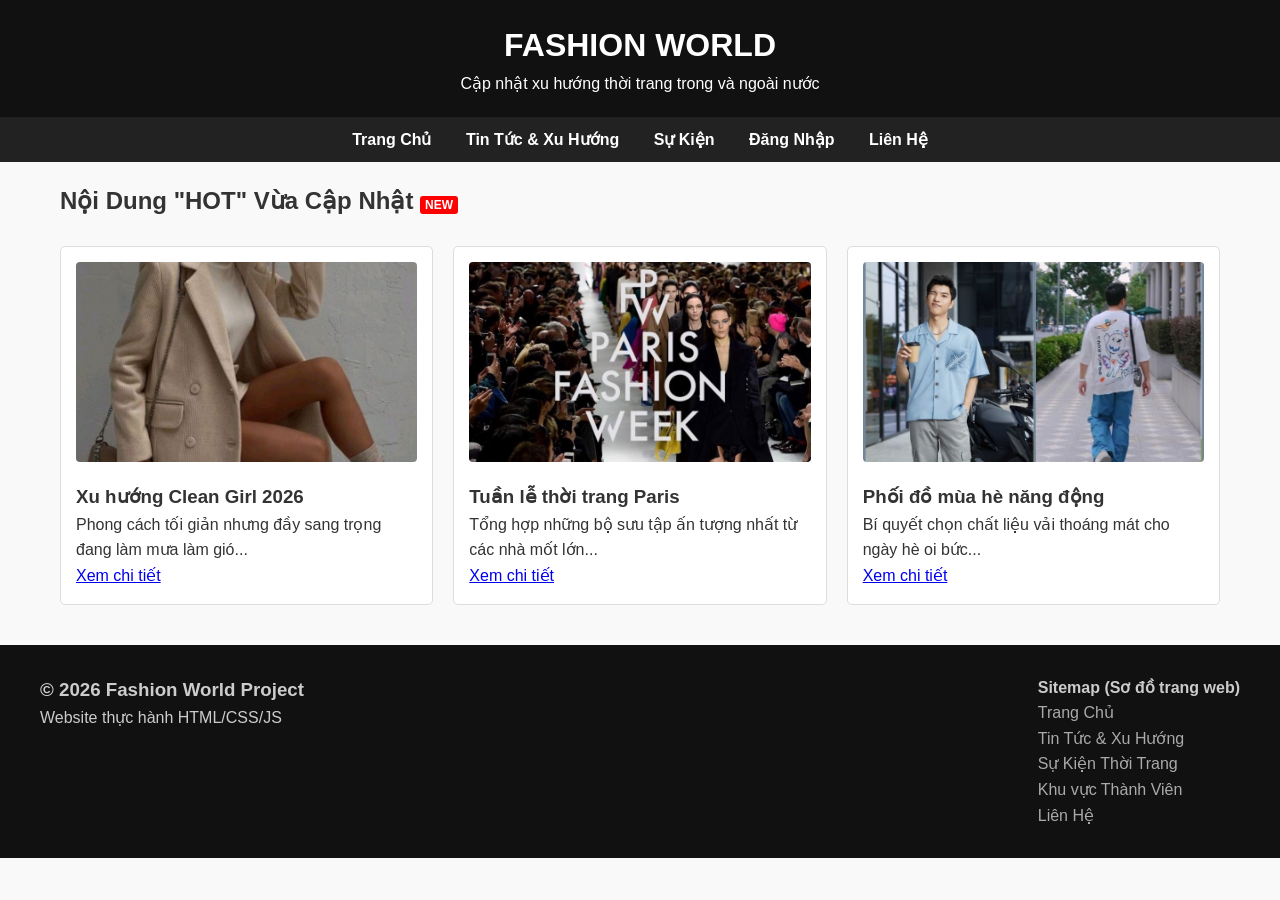
<file: index.html>
<!DOCTYPE html>
<html lang="vi">
<head>
    <meta charset="UTF-8">
    <title>Xu Hướng Thời Trang - Trang Chủ</title>
    <link rel="stylesheet" href="css/style.css">
</head>
<body>

    <header>
        <h1>FASHION WORLD</h1>
        <p>Cập nhật xu hướng thời trang trong và ngoài nước</p>
    </header>

    <nav>
        <ul>
            <li><a href="index.html">Trang Chủ</a></li>
            <li><a href="news.html">Tin Tức & Xu Hướng</a></li>
            <li><a href="events.html">Sự Kiện</a></li>
            <li><a href="login.html">Đăng Nhập</a></li>
            <li><a href="contact.html">Liên Hệ</a></li>
        </ul>
    </nav>

    <div class="container">
        <section>
            <h2>Nội Dung "HOT" Vừa Cập Nhật <span class="hot-badge">NEW</span></h2>
            <br>
            <div class="grid-3">
    <div class="card">
        <img src="./images/trend1.jpg" alt="Xu hướng Clean Girl">
        <h3>Xu hướng Clean Girl 2026</h3>
        <p>Phong cách tối giản nhưng đầy sang trọng đang làm mưa làm gió...</p>
        <a href="./detail.html">Xem chi tiết</a>
    </div>
    <div class="card">
        <img src="./images/trend2.jpg" alt="Tuần lễ thời trang Paris">
        <h3>Tuần lễ thời trang Paris</h3>
        <p>Tổng hợp những bộ sưu tập ấn tượng nhất từ các nhà mốt lớn...</p>
        <a href="./detail.html">Xem chi tiết</a>
    </div>
    <div class="card">
        <img src="./images/trend3.jpg" alt="Phối đồ mùa hè">
        <h3>Phối đồ mùa hè năng động</h3>
        <p>Bí quyết chọn chất liệu vải thoáng mát cho ngày hè oi bức...</p>
        <a href="./detail.html">Xem chi tiết</a>
    </div>
</div>
        </section>
    </div>

    <footer>
        <div class="footer-content">
            <div>
                <h3>© 2026 Fashion World Project</h3>
                <p>Website thực hành HTML/CSS/JS</p>
            </div>
            <div class="sitemap">
                <h4>Sitemap (Sơ đồ trang web)</h4>
                <ul>
                    <li><a href="index.html">Trang Chủ</a></li>
                    <li><a href="news.html">Tin Tức & Xu Hướng</a></li>
                    <li><a href="events.html">Sự Kiện Thời Trang</a></li>
                    <li><a href="login.html">Khu vực Thành Viên</a></li>
                     <li><a href="contact.html">Liên Hệ</a></li>
                </ul>
            </div>
        </div>
    </footer>

</body>
</html>
</file>
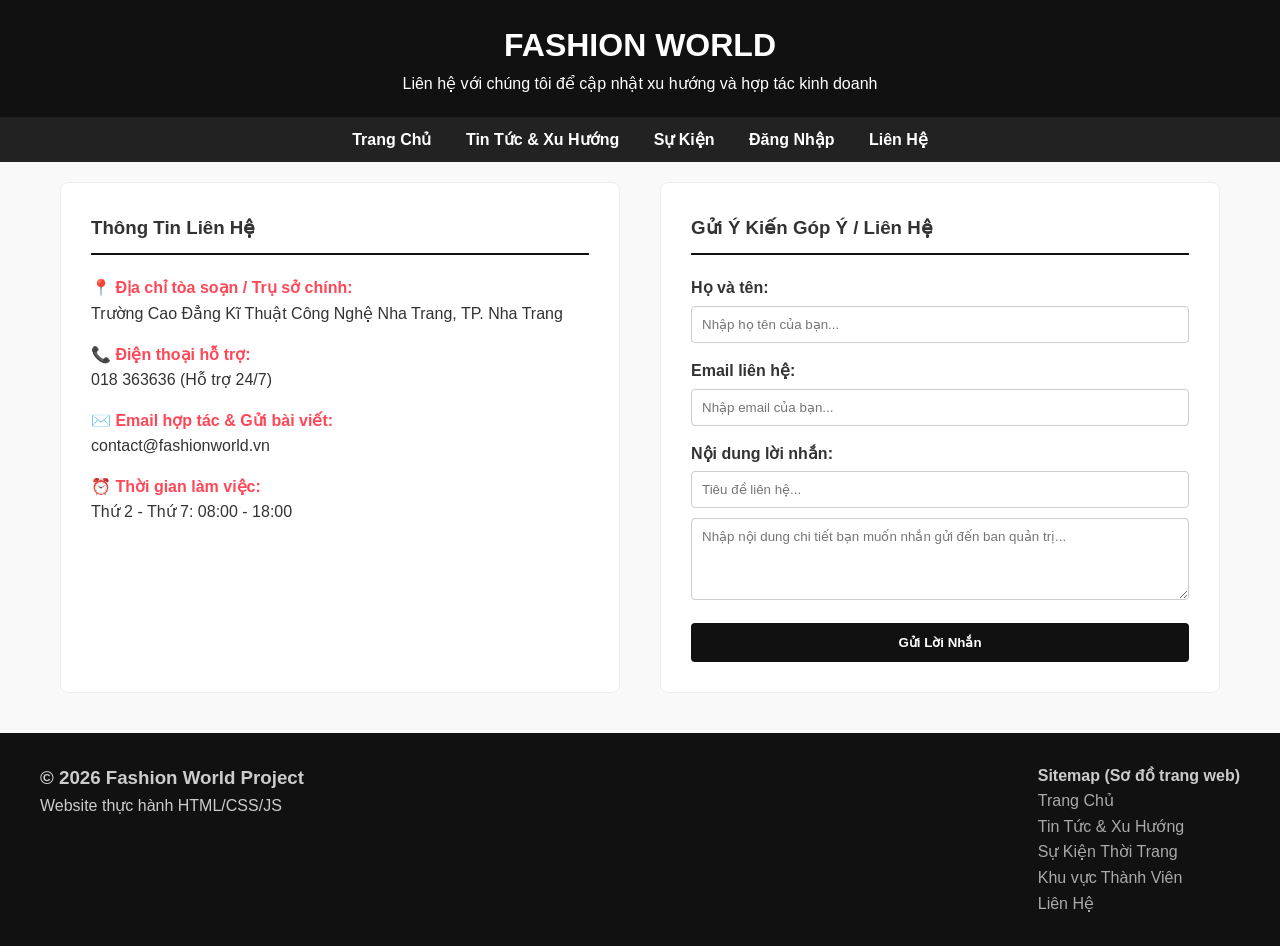
<file: contact.html>
<!DOCTYPE html>
<html lang="vi">
<head>
    <meta charset="UTF-8">
    <meta name="viewport" content="width=device-width, initial-scale=1.0">
    <title>Liên Hệ & Góp Ý - Fashion World</title>
    <link rel="stylesheet" href="./css/style.css">
    <style>
        .contact-container {
            display: grid;
            grid-template-columns: 1fr 1fr;
            gap: 40px;
            margin-top: 20px;
        }
        .contact-info, .contact-form-box {
            background: #fff;
            padding: 30px;
            border: 1px solid #eee;
            border-radius: 8px;
        }
        .contact-info h3, .contact-form-box h3 {
            margin-bottom: 20px;
            border-bottom: 2px solid #111;
            padding-bottom: 10px;
        }
        .info-item {
            margin-bottom: 15px;
        }
        .info-item strong {
            display: block;
            color: #ff4757;
        }
        .form-group {
            margin-bottom: 15px;
        }
        .form-group label {
            display: block;
            margin-bottom: 5px;
            font-weight: bold;
        }
        .form-group input, .form-group textarea {
            width: 100%;
            padding: 10px;
            border: 1px solid #ccc;
            border-radius: 4px;
        }
        .btn-submit-contact {
            background: #111;
            color: #fff;
            padding: 12px 25px;
            border: none;
            border-radius: 4px;
            cursor: pointer;
            font-weight: bold;
            width: 100%;
        }
        .btn-submit-contact:hover {
            background: #ff4757;
        }
    </style>
</head>
<body>

    <header>
        <h1>FASHION WORLD</h1>
        <p>Liên hệ với chúng tôi để cập nhật xu hướng và hợp tác kinh doanh</p>
    </header>

    <nav>
        <ul>
            <li><a href="./index.html">Trang Chủ</a></li>
            <li><a href="./news.html">Tin Tức & Xu Hướng</a></li>
            <li><a href="./events.html">Sự Kiện</a></li>
            <li><a href="./login.html">Đăng Nhập</a></li>
            <li><a href="./contact.html">Liên Hệ</a></li>
        </ul>
    </nav>

    <div class="container">
        <div class="contact-container">
            
            <div class="contact-info">
                <h3>Thông Tin Liên Hệ</h3>
                <div class="info-item">
                    <strong>📍 Địa chỉ tòa soạn / Trụ sở chính:</strong>
                    <p>Trường Cao Đẳng Kĩ Thuật Công Nghệ Nha Trang, TP. Nha Trang</p>
                </div>
                <div class="info-item">
                    <strong>📞 Điện thoại hỗ trợ:</strong>
                    <p>018 363636 (Hỗ trợ 24/7)</p>
                </div>
                <div class="info-item">
                    <strong>✉️ Email hợp tác & Gửi bài viết:</strong>
                    <p>contact@fashionworld.vn</p>
              </div>
                <div class="info-item">
                    <strong>⏰ Thời gian làm việc:</strong>
                    <p>Thứ 2 - Thứ 7: 08:00 - 18:00</p>
                </div>
            </div>

            <div class="contact-form-box">
                <h3>Gửi Ý Kiến Góp Ý / Liên Hệ</h3>
                <form id="contactForm">
                    <div class="form-group">
                        <label>Họ và tên:</label>
                        <input type="text" placeholder="Nhập họ tên của bạn..." required>
                    </div>
                    <div class="form-group">
                        <label>Email liên hệ:</label>
                        <input type="email" placeholder="Nhập email của bạn..." required>
                    </div>
                    <div class="form-group">
                        <label>Nội dung lời nhắn:</label>
                        <input type="text" placeholder="Tiêu đề liên hệ..." required style="margin-bottom: 10px;">
                        <textarea rows="4" placeholder="Nhập nội dung chi tiết bạn muốn nhắn gửi đến ban quản trị..." required></textarea>
                    </div>
                    <button type="submit" class="btn-submit-contact">Gửi Lời Nhắn</button>
                </form>
            </div>

        </div>
    </div>

    <footer>
        <div class="footer-content">
            <div>
                <h3>© 2026 Fashion World Project</h3>
                <p>Website thực hành HTML/CSS/JS</p>
            </div>
            <div class="sitemap">
                <h4>Sitemap (Sơ đồ trang web)</h4>
                <ul>
                    <li><a href="./index.html">Trang Chủ</a></li>
                    <li><a href="./news.html">Tin Tức & Xu Hướng</a></li>
                    <li><a href="./events.html">Sự Kiện Thời Trang</a></li>
                    <li><a href="./login.html">Khu vực Thành Viên</a></li>
                    <li><a href="./contact.html">Liên Hệ</a></li>
                </ul>
            </div>
        </div>
    </footer>

    <script src="./js/main.js"></script>
</body>
</html>
</file>
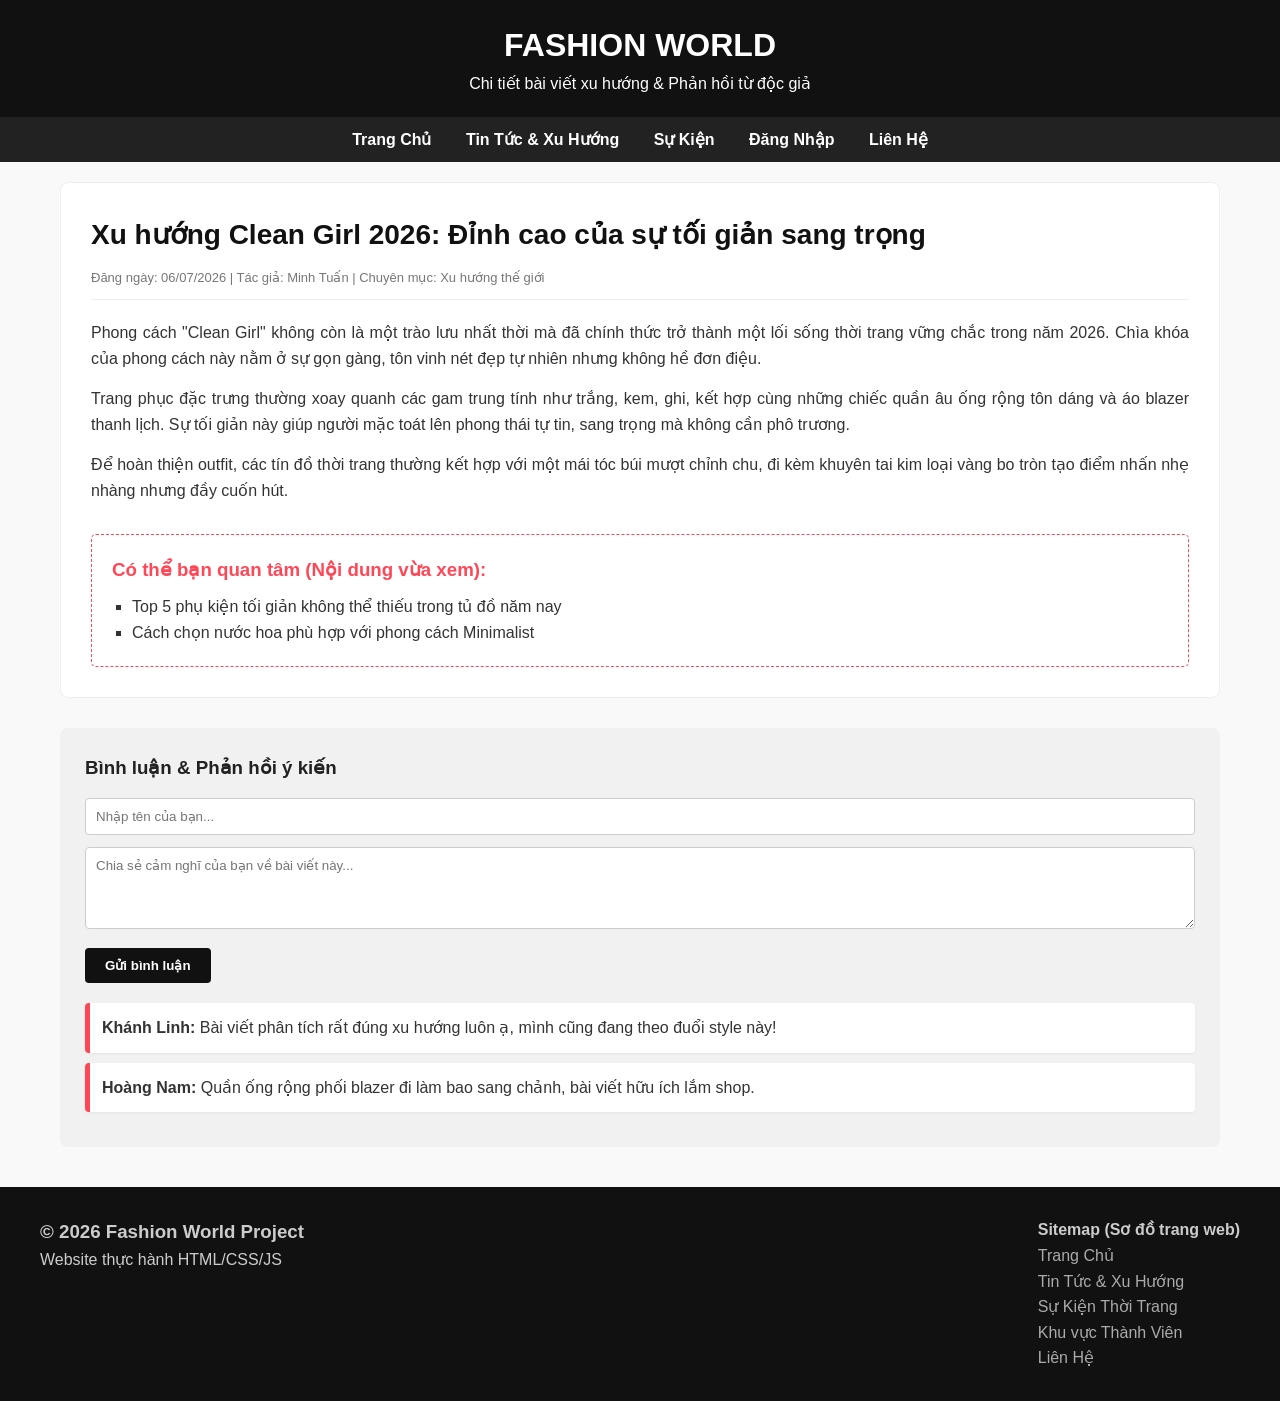
<file: detail.html>
<!DOCTYPE html>
<html lang="vi">
<head>
    <meta charset="UTF-8">
    <title>Chi Tiết Bài Viết - Fashion World</title>
    <link rel="stylesheet" href="./css/style.css">
    <style>
        /* Định dạng riêng cho trang chi tiết & khung bình luận */
        .article-content {
            background: #fff;
            padding: 30px;
            border: 1px solid #eee;
            border-radius: 8px;
            margin-bottom: 30px;
        }
        .article-content h2 {
            font-size: 28px;
            margin-bottom: 10px;
            color: #111;
        }
        .meta-info {
            font-size: 13px;
            color: #777;
            margin-bottom: 20px;
            border-bottom: 1px solid #eee;
            padding-bottom: 10px;
        }
        .article-body p {
            margin-bottom: 15px;
            text-align: justify;
        }
        .related-box {
            background: #fff;
            padding: 20px;
            border: 1px dashed #ff4757;
            border-radius: 5px;
            margin-top: 30px;
        }
        .related-box h3 {
            color: #ff4757;
            margin-bottom: 10px;
        }
        .related-box ul {
            list-style-type: square;
            padding-left: 20px;
        }
        .related-box ul li a {
            color: #333;
            text-decoration: none;
        }
        .related-box ul li a:hover {
            text-decoration: underline;
        }
        /* Khu vực comment phản hồi */
        .comment-section {
            background: #f1f1f1;
            padding: 25px;
            border-radius: 8px;
            margin-top: 30px;
        }
        .comment-section h3 {
            margin-bottom: 15px;
            color: #222;
        }
        .form-group {
            margin-bottom: 12px;
        }
        .form-group input, .form-group textarea {
            width: 100%;
            padding: 10px;
            border: 1px solid #ccc;
            border-radius: 4px;
        }
        .btn-comment {
            background: #111;
            color: #fff;
            padding: 10px 20px;
            border: none;
            border-radius: 4px;
            cursor: pointer;
            font-weight: bold;
        }
        .btn-comment:hover {
            background: #ff4757;
        }
        #commentList {
            list-style: none;
            margin-top: 20px;
            padding: 0;
        }
        #commentList li {
            background: #fff;
            padding: 12px;
            margin-bottom: 10px;
            border-radius: 4px;
            border-left: 5px solid #ff4757;
            box-shadow: 0 1px 3px rgba(0,0,0,0.05);
        }
    </style>
</head>
<body>

    <header>
        <h1>FASHION WORLD</h1>
        <p>Chi tiết bài viết xu hướng & Phản hồi từ độc giả</p>
    </header>

    <!-- Thanh Menu Điều Hướng (Đã chuẩn hóa cho GitHub) -->
    <nav>
        <ul>
            <li><a href="./index.html">Trang Chủ</a></li>
            <li><a href="./news.html">Tin Tức & Xu Hướng</a></li>
            <li><a href="./events.html">Sự Kiện</a></li>
            <li><a href="./login.html">Đăng Nhập</a></li>
             <li><a href="contact.html">Liên Hệ</a></li>
        </ul>
    </nav>

    <div class="container">
        
        <!-- Nội dung bài viết chi tiết -->
        <article class="article-content">
            <h2>Xu hướng Clean Girl 2026: Đỉnh cao của sự tối giản sang trọng</h2>
            <div class="meta-info">Đăng ngày: 06/07/2026 | Tác giả: Minh Tuấn | Chuyên mục: Xu hướng thế giới</div>
            
            <div class="article-body">
                <p>Phong cách "Clean Girl" không còn là một trào lưu nhất thời mà đã chính thức trở thành một lối sống thời trang vững chắc trong năm 2026. Chìa khóa của phong cách này nằm ở sự gọn gàng, tôn vinh nét đẹp tự nhiên nhưng không hề đơn điệu.</p>
                <p>Trang phục đặc trưng thường xoay quanh các gam trung tính như trắng, kem, ghi, kết hợp cùng những chiếc quần âu ống rộng tôn dáng và áo blazer thanh lịch. Sự tối giản này giúp người mặc toát lên phong thái tự tin, sang trọng mà không cần phô trương.</p>
                <p>Để hoàn thiện outfit, các tín đồ thời trang thường kết hợp với một mái tóc búi mượt chỉnh chu, đi kèm khuyên tai kim loại vàng bo tròn tạo điểm nhấn nhẹ nhàng nhưng đầy cuốn hút.</p>
            </div>

            <!-- Khối liên kết bài viết liên quan (Yêu cầu đề bài) -->
            <div class="related-box">
                <h3>Có thể bạn quan tâm (Nội dung vừa xem):</h3>
                <ul>
                    <li><a href="./detail.html">Top 5 phụ kiện tối giản không thể thiếu trong tủ đồ năm nay</a></li>
                    <li><a href="./detail.html">Cách chọn nước hoa phù hợp với phong cách Minimalist</a></li>
                </ul>
            </div>
        </article>

        <!-- Khu vực bình luận / phản hồi ý kiến (Yêu cầu đề bài) -->
        <section class="comment-section">
            <h3>Bình luận & Phản hồi ý kiến</h3>
            
            <form id="commentForm">
                <div class="form-group">
                    <input type="text" id="commentUser" placeholder="Nhập tên của bạn..." required>
                </div>
                <div class="form-group">
                    <textarea id="commentText" rows="4" placeholder="Chia sẻ cảm nghĩ của bạn về bài viết này..." required></textarea>
                </div>
                <button type="submit" class="btn-comment">Gửi bình luận</button>
            </form>

            <!-- Danh sách các bình luận hiển thị động -->
            <ul id="commentList">
                <li>
                    <strong>Khánh Linh:</strong> Bài viết phân tích rất đúng xu hướng luôn ạ, mình cũng đang theo đuổi style này!
                </li>
                <li>
                    <strong>Hoàng Nam:</strong> Quần ống rộng phối blazer đi làm bao sang chảnh, bài viết hữu ích lắm shop.
                </li>
            </ul>
        </section>

    </div>

    <!-- Footer & Sitemap -->
    <footer>
        <div class="footer-content">
            <div>
                <h3>© 2026 Fashion World Project</h3>
                <p>Website thực hành HTML/CSS/JS</p>
            </div>
            <div class="sitemap">
                <h4>Sitemap (Sơ đồ trang web)</h4>
                <ul>
                    <li><a href="./index.html">Trang Chủ</a></li>
                    <li><a href="./news.html">Tin Tức & Xu Hướng</a></li>
                    <li><a href="./events.html">Sự Kiện Thời Trang</a></li>
                    <li><a href="./login.html">Khu vực Thành Viên</a></li>
                     <li><a href="contact.html">Liên Hệ</a></li>
                </ul>
            </div>
        </div>
    </footer>

    <!-- Nhúng file JavaScript xử lý comment động -->
    <script src="./js/main.js"></script>
</body>
</html>
</file>
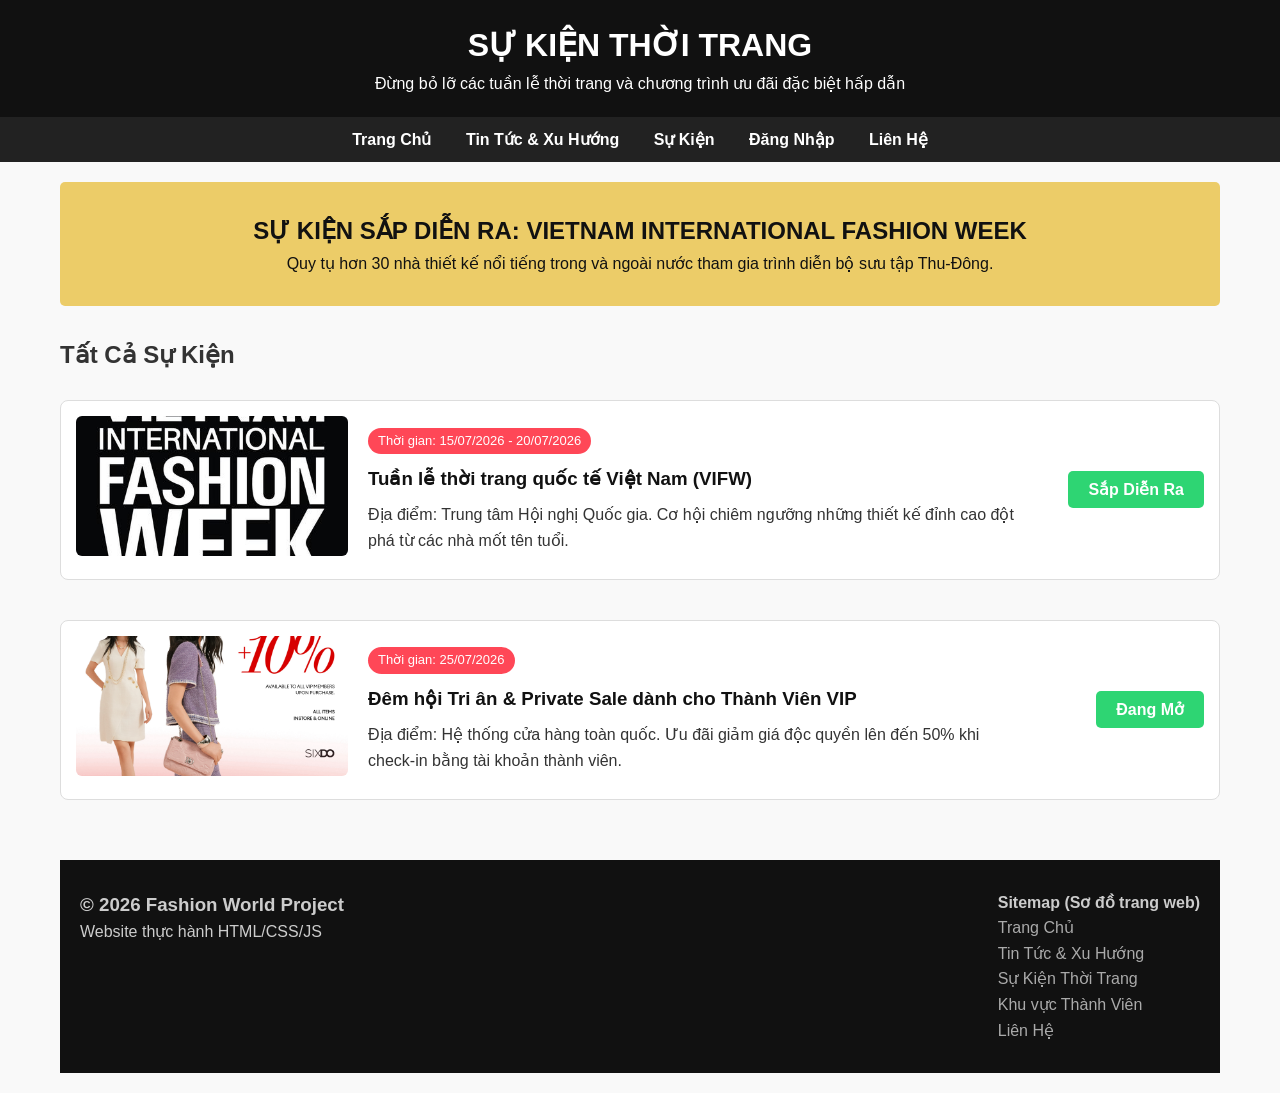
<file: events.html>
<!DOCTYPE html>
<html lang="vi">
<head>
    <meta charset="UTF-8">
    <title>Sự Kiện Thời Trang Nổi Bật</title>
    <link rel="stylesheet" href="css/style.css">
    <style>
        /* Định dạng riêng cho trang sự kiện */
        .event-banner {
            background: #eccc68;
            padding: 30px;
            text-align: center;
            margin-bottom: 30px;
            border-radius: 5px;
            color: #111;
        }
        .event-list {
            display: flex;
            flex-direction: column;
            gap: 20px;
        }
        .event-card {
            background: #fff;
            border: 1px solid #ddd;
            border-radius: 8px;
            padding: 20px;
            display: flex;
            justify-content: space-between;
            align-items: center;
        }
        .event-info {
            max-width: 75%;
        }
        .event-info h3 {
            color: #111;
            margin-bottom: 8px;
        }
        .event-time {
            display: inline-block;
            background: #ff4757;
            color: #fff;
            padding: 3px 10px;
            font-size: 13px;
            border-radius: 20px;
            margin-bottom: 10px;
        }
        .event-status {
            padding: 10px 20px;
            background: #2ed573;
            color: white;
            border-radius: 5px;
            font-weight: bold;
            text-align: center;
        }
        .status-ended {
            background: #a1a1a1;
        }

    /* CSS nhanh bổ sung cho ảnh sự kiện nằm bên trái chữ */
    .event-card { display: flex; gap: 20px; align-items: center; background: #fff; padding: 15px; border: 1px solid #ddd; margin-bottom: 20px; border-radius: 8px;}
    .event-img-box { width: 25%; } /* Khung ảnh chiếm 25% chiều rộng */
    .event-img-box img { width: 100%; height: 140px; object-fit: cover; border-radius: 6px; margin: 0; }
    .event-info { width: 60%; }
    .event-status-box { width: 15%; text-align: right; }
    </style>
</head>
<body>

    <header>
        <h1>SỰ KIỆN THỜI TRANG</h1>
        <p>Đừng bỏ lỡ các tuần lễ thời trang và chương trình ưu đãi đặc biệt hấp dẫn</p>
    </header>

    <nav>
        <ul>
            <li><a href="index.html">Trang Chủ</a></li>
            <li><a href="news.html">Tin Tức & Xu Hướng</a></li>
            <li><a href="events.html">Sự Kiện</a></li>
            <li><a href="login.html">Đăng Nhập</a></li>
             <li><a href="contact.html">Liên Hệ</a></li>
        </ul>
    </nav>

    <div class="container">
        
        <div class="event-banner">
            <h2>SỰ KIỆN SẮP DIỄN RA: VIETNAM INTERNATIONAL FASHION WEEK</h2>
            <p>Quy tụ hơn 30 nhà thiết kế nổi tiếng trong và ngoài nước tham gia trình diễn bộ sưu tập Thu-Đông.</p>
        </div>

        <h2>Tất Cả Sự Kiện</h2>
        <br>

      <div class="event-list">
    
    <div class="event-card">
        <div class="event-img-box">
            <img src="./images/event1.jpg" alt="Fashion Week">
        </div>
        <div class="event-info">
            <span class="event-time">Thời gian: 15/07/2026 - 20/07/2026</span>
            <h3>Tuần lễ thời trang quốc tế Việt Nam (VIFW)</h3>
            <p>Địa điểm: Trung tâm Hội nghị Quốc gia. Cơ hội chiêm ngưỡng những thiết kế đỉnh cao đột phá từ các nhà mốt tên tuổi.</p>
        </div>
        <div class="event-status-box">
            <span class="event-status">Sắp Diễn Ra</span>
        </div>
    </div>

    <div class="event-card">
         <div class="event-img-box">
            <img src="./images/event2.jpg" alt="Private sale">
        </div>
        <div class="event-info">
            <span class="event-time">Thời gian: 25/07/2026</span>
            <h3>Đêm hội Tri ân & Private Sale dành cho Thành Viên VIP</h3>
            <p>Địa điểm: Hệ thống cửa hàng toàn quốc. Ưu đãi giảm giá độc quyền lên đến 50% khi check-in bằng tài khoản thành viên.</p>
        </div>
        <div class="event-status-box">
            <span class="event-status">Đang Mở</span>
        </div>
    </div>

</div>

    <footer>
        <div class="footer-content">
            <div>
                <h3>© 2026 Fashion World Project</h3>
                <p>Website thực hành HTML/CSS/JS</p>
            </div>
            <div class="sitemap">
                <h4>Sitemap (Sơ đồ trang web)</h4>
                <ul>
                    <li><a href="index.html">Trang Chủ</a></li>
                    <li><a href="news.html">Tin Tức & Xu Hướng</a></li>
                    <li><a href="events.html">Sự Kiện Thời Trang</a></li>
                    <li><a href="login.html">Khu vực Thành Viên</a></li>
                     <li><a href="contact.html">Liên Hệ</a></li>
                </ul>
            </div>
        </div>
    </footer>

</body>
</html>
</file>
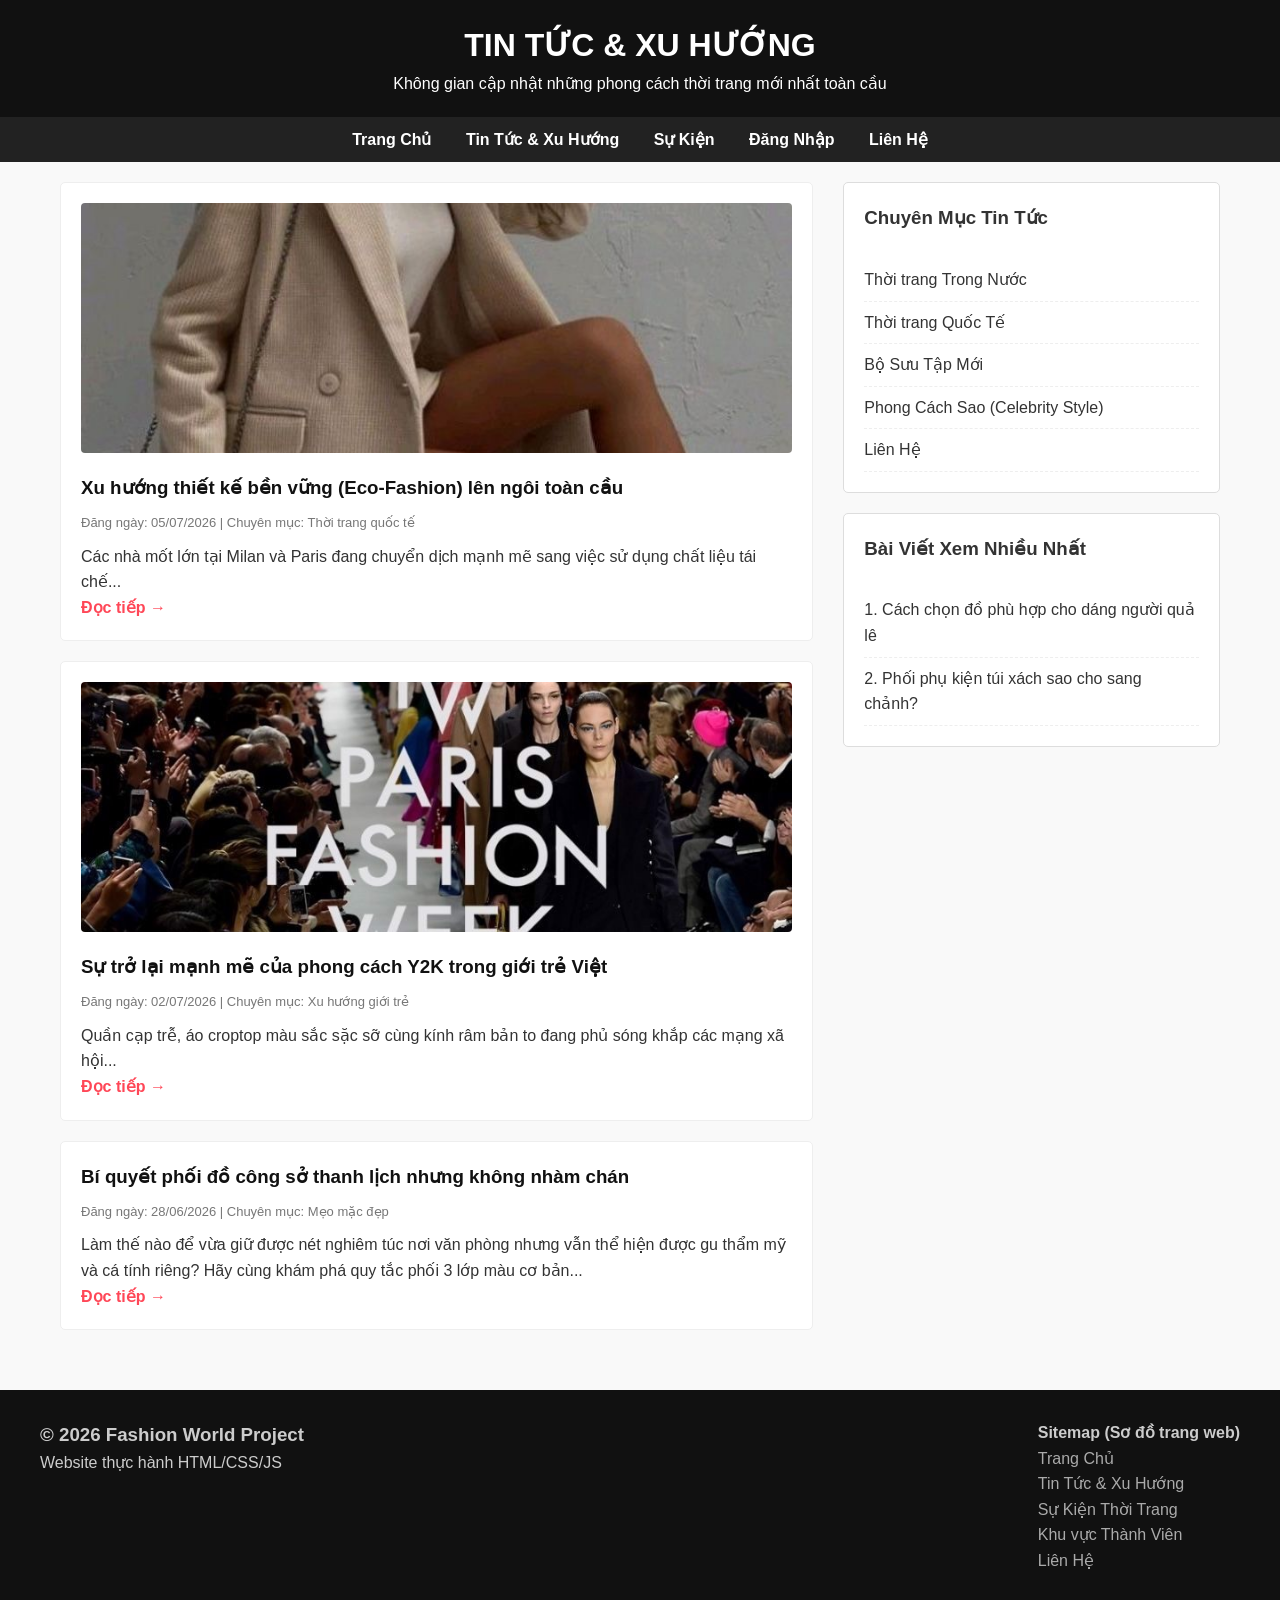
<file: news.html>
<!DOCTYPE html>
<html lang="vi">
<head>
    <meta charset="UTF-8">
    <title>Tin Tức & Xu Hướng Thời Trang</title>
    <link rel="stylesheet" href="css/style.css">
    <style>
        /* Định dạng riêng cho trang tin tức */
        .news-container {
            display: grid;
            grid-template-columns: 2fr 1fr; /* Chia làm 2 cột: Cột tin tức chính và Cột danh mục bên phải */
            gap: 30px;
        }
        .news-item {
            background: #fff;
            padding: 20px;
            margin-bottom: 20px;
            border: 1px solid #eee;
            border-radius: 5px;
        }
        .news-item h3 {
            margin-bottom: 10px;
        }
        .news-item h3 a {
            color: #111;
            text-decoration: none;
        }
        .news-item h3 a:hover {
            color: #ff4757;
        }
        .news-meta {
            font-size: 13px;
            color: #777;
            margin-bottom: 10px;
        }
        .sidebar-box {
            background: #fff;
            padding: 20px;
            border: 1px solid #ddd;
            margin-bottom: 20px;
            border-radius: 5px;
        }
        .sidebar-box ul {
            list-style: none;
            padding-left: 0;
        }
        .sidebar-box ul li {
            padding: 8px 0;
            border-bottom: 1px dashed #eee;
        }
        .sidebar-box ul li a {
            color: #333;
            text-decoration: none;
        }
        .sidebar-box ul li a:hover {
            color: #ff4757;
        }
    </style>
</head>
<body>

    <header>
        <h1>TIN TỨC & XU HƯỚNG</h1>
        <p>Không gian cập nhật những phong cách thời trang mới nhất toàn cầu</p>
    </header>

    <nav>
        <ul>
            <li><a href="index.html">Trang Chủ</a></li>
            <li><a href="news.html">Tin Tức & Xu Hướng</a></li>
            <li><a href="events.html">Sự Kiện</a></li>
            <li><a href="login.html">Đăng Nhập</a></li>
             <li><a href="contact.html">Liên Hệ</a></li>
        </ul>
    </nav>

    <div class="container">
        <div class="news-container">
            
           <main>
    <div class="news-item">
        <img src="./images/trend1.jpg" alt="Eco Fashion" style="height: 250px;">
        <h3><a href="./detail.html">Xu hướng thiết kế bền vững (Eco-Fashion) lên ngôi toàn cầu</a></h3>
        <div class="news-meta">Đăng ngày: 05/07/2026 | Chuyên mục: Thời trang quốc tế</div>
        <p>Các nhà mốt lớn tại Milan và Paris đang chuyển dịch mạnh mẽ sang việc sử dụng chất liệu tái chế...</p>
        <a href="./detail.html" style="color: #ff4757; font-weight: bold; text-decoration: none;">Đọc tiếp &rarr;</a>
    </div>

    <div class="news-item">
        <img src="./images/trend2.jpg" alt="Y2K Style" style="height: 250px;">
        <h3><a href="./detail.html">Sự trở lại mạnh mẽ của phong cách Y2K trong giới trẻ Việt</a></h3>
        <div class="news-meta">Đăng ngày: 02/07/2026 | Chuyên mục: Xu hướng giới trẻ</div>
        <p>Quần cạp trễ, áo croptop màu sắc sặc sỡ cùng kính râm bản to đang phủ sóng khắp các mạng xã hội...</p>
        <a href="./detail.html" style="color: #ff4757; font-weight: bold; text-decoration: none;">Đọc tiếp &rarr;</a>
    </div>
                <div class="news-item">
                    <h3><a href="detail.html">Bí quyết phối đồ công sở thanh lịch nhưng không nhàm chán</a></h3>
                    <div class="news-meta">Đăng ngày: 28/06/2026 | Chuyên mục: Mẹo mặc đẹp</div>
                    <p>Làm thế nào để vừa giữ được nét nghiêm túc nơi văn phòng nhưng vẫn thể hiện được gu thẩm mỹ và cá tính riêng? Hãy cùng khám phá quy tắc phối 3 lớp màu cơ bản...</p>
                    <a href="detail.html" style="color: #ff4757; font-weight: bold; text-decoration: none;">Đọc tiếp &rarr;</a>
                </div>
            </main>

            <aside>
                <div class="sidebar-box">
                    <h3>Chuyên Mục Tin Tức</h3>
                    <br>
                    <ul>
                        <li><a href="#">Thời trang Trong Nước</a></li>
                        <li><a href="#">Thời trang Quốc Tế</a></li>
                        <li><a href="#">Bộ Sưu Tập Mới</a></li>
                        <li><a href="#">Phong Cách Sao (Celebrity Style)</a></li>
                         <li><a href="#">Liên Hệ</a></li>
                    </ul>
                </div>

                <div class="sidebar-box">
                    <h3>Bài Viết Xem Nhiều Nhất</h3>
                    <br>
                    <ul>
                        <li><a href="detail.html">1. Cách chọn đồ phù hợp cho dáng người quả lê</a></li>
                        <li><a href="detail.html">2. Phối phụ kiện túi xách sao cho sang chảnh?</a></li>
                    </ul>
                </div>
            </aside>

        </div>
    </div>

    <footer>
        <div class="footer-content">
            <div>
                <h3>© 2026 Fashion World Project</h3>
                <p>Website thực hành HTML/CSS/JS</p>
            </div>
            <div class="sitemap">
                <h4>Sitemap (Sơ đồ trang web)</h4>
                <ul>
                    <li><a href="index.html">Trang Chủ</a></li>
                    <li><a href="news.html">Tin Tức & Xu Hướng</a></li>
                    <li><a href="events.html">Sự Kiện Thời Trang</a></li>
                    <li><a href="login.html">Khu vực Thành Viên</a></li>
                     <li><a href="contact.html">Liên Hệ</a></li>
                </ul>
            </div>
        </div>
    </footer>

</body>
</html>
</file>
<file: css/style.css>
/* Reset CSS cơ bản */
* {
    margin: 0;
    padding: 0;
    box-sizing: border-box;
    font-family: Arial, sans-serif;
}

body {
    background-color: #f9f9f9;
    color: #333;
    line-height: 1.6;
}

/* Header & Navigation */
header {
    background: #111;
    color: #fff;
    padding: 20px;
    text-align: center;
}

nav ul {
    background: #222;
    list-style: none;
    text-align: center;
    padding: 10px 0;
}

nav ul li {
    display: inline;
    margin: 0 15px;
}

nav ul li a {
    color: #fff;
    text-decoration: none;
    font-weight: bold;
}

nav ul li a:hover {
    color: #ff4757;
}

/* Container chính */
.container {
    max-width: 1200px;
    margin: 20px auto;
    padding: 0 20px;
}

/* Footer & Sitemap */
footer {
    background: #111;
    color: #ccc;
    padding: 30px 20px;
    margin-top: 40px;
}

.footer-content {
    display: flex;
    justify-content: space-between;
    flex-wrap: wrap;
    max-width: 1200px;
    margin: 0 auto;
}

.sitemap ul {
    list-style: none;
}

.sitemap ul li a {
    color: #aaa;
    text-decoration: none;
}

.sitemap ul li a:hover {
    color: #fff;
}

/* Các class bổ trợ nhanh cho Layout */
.grid-3 {
    display: grid;
    grid-template-columns: repeat(3, 1fr);
    gap: 20px;
}

.card {
    background: #fff;
    padding: 15px;
    border: 1px solid #ddd;
    border-radius: 5px;
}

.hot-badge {
    background: red;
    color: white;
    padding: 2px 5px;
    font-size: 12px;
    border-radius: 3px;
}
/* Tối ưu hiển thị hình ảnh trong các khung */
.card img, .news-item img, .event-card img {
    width: 100%;
    height: 200px; /* Cố định chiều cao cho đều nhau */
    object-fit: cover; /* Giúp ảnh không bị méo, tự co giãn đẹp */
    border-radius: 4px;
    margin-bottom: 12px;
}
</file>
